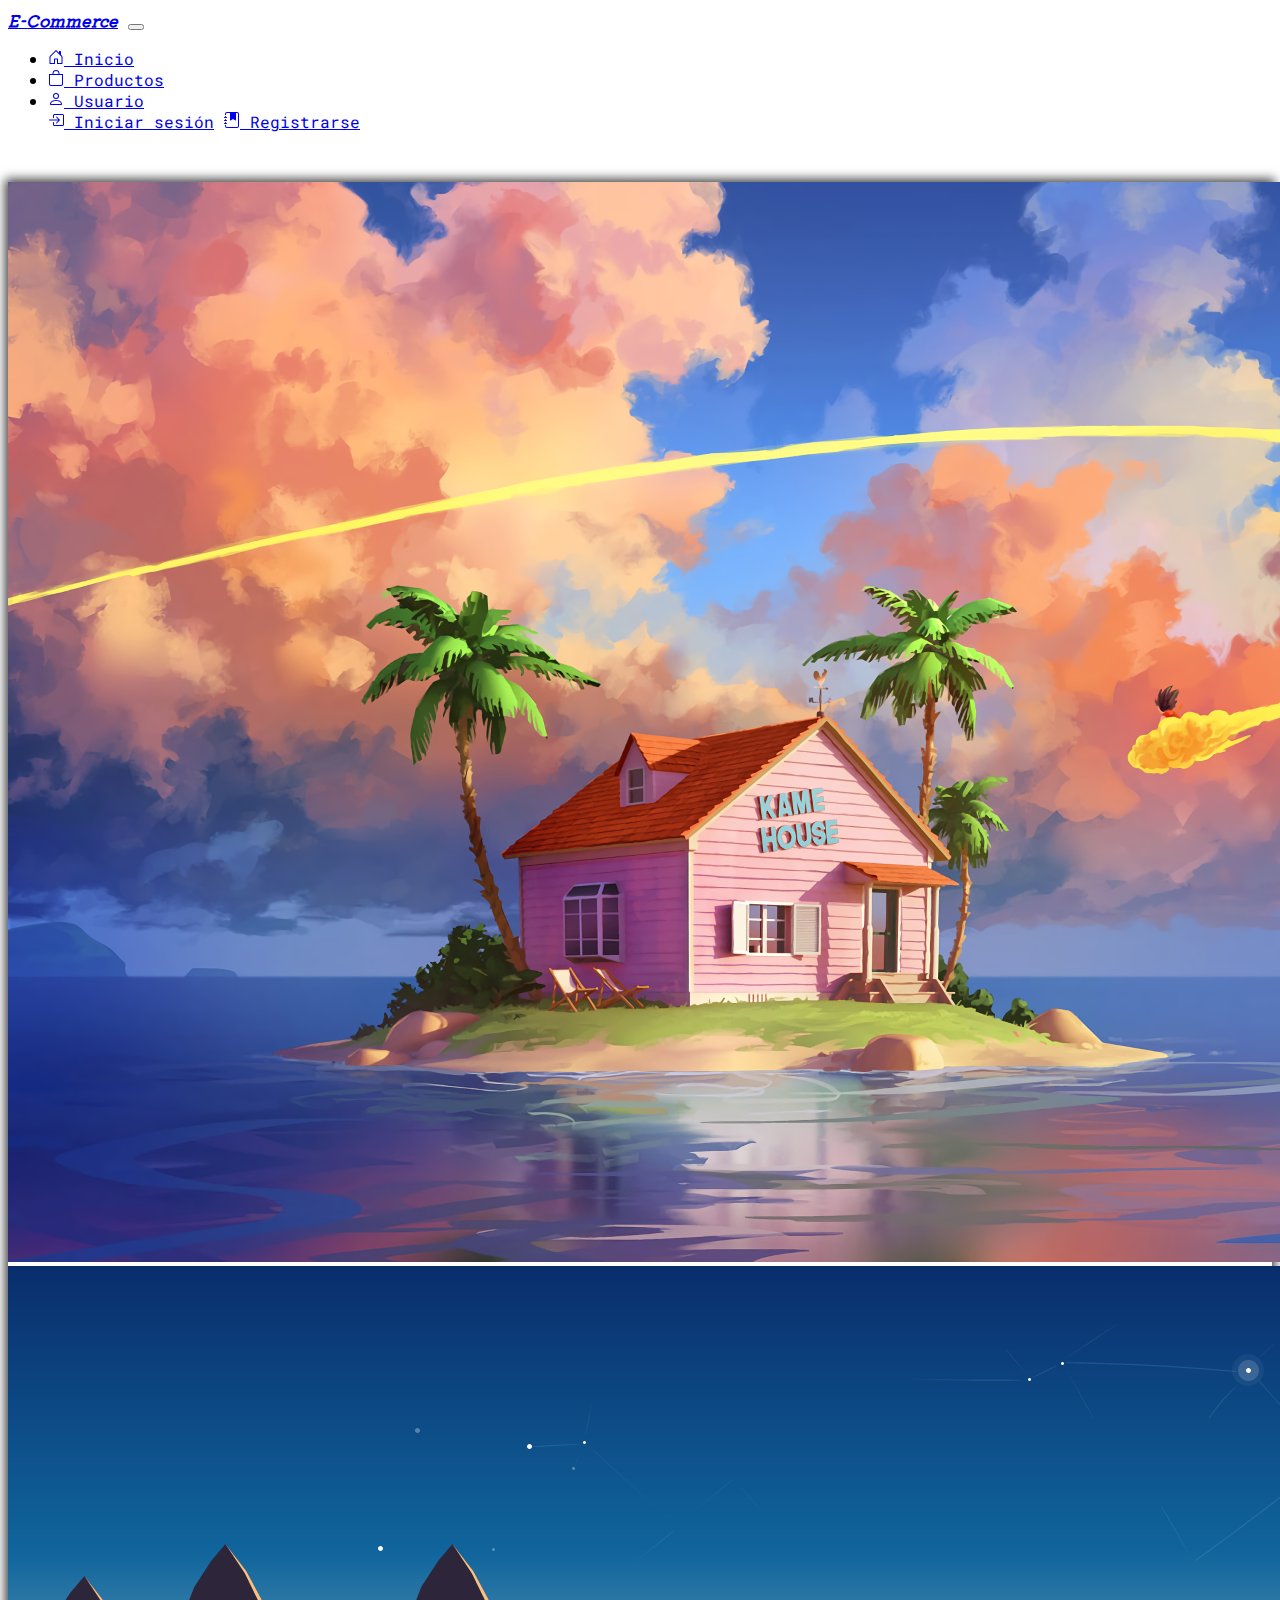
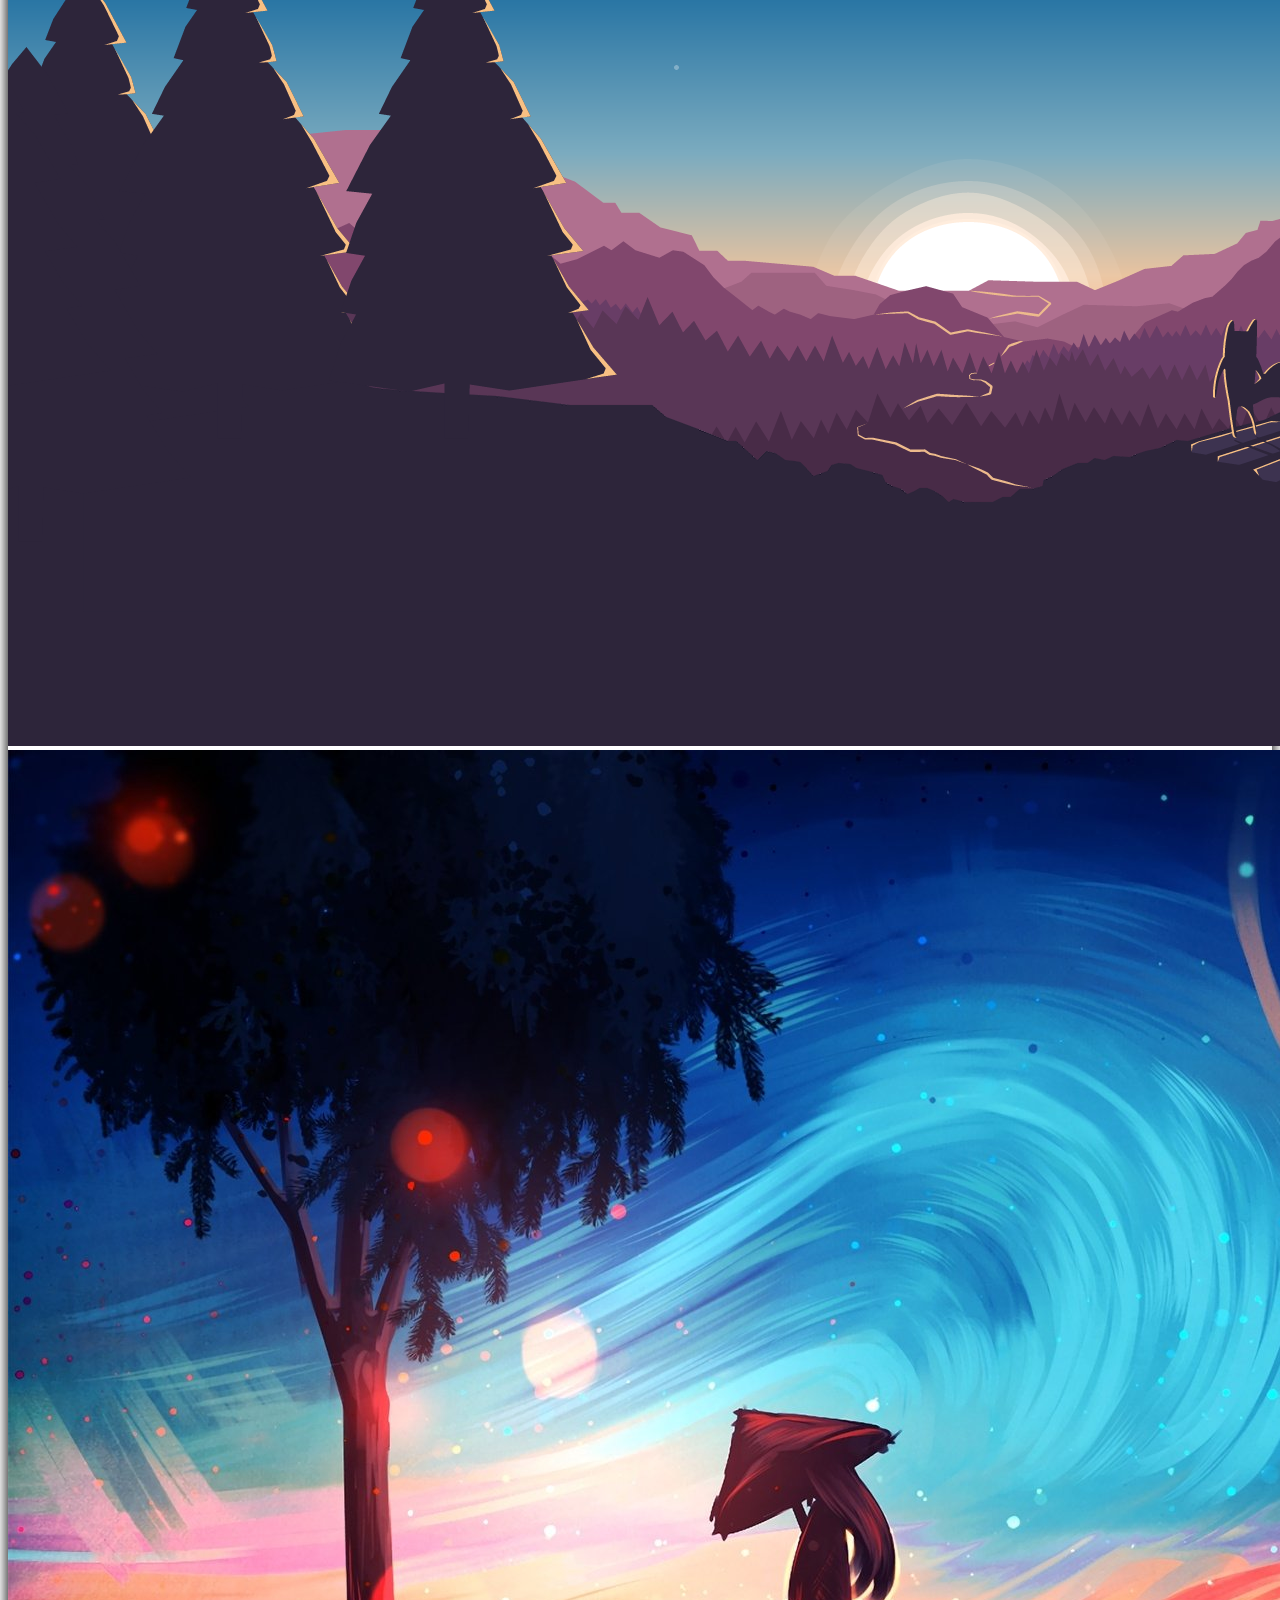
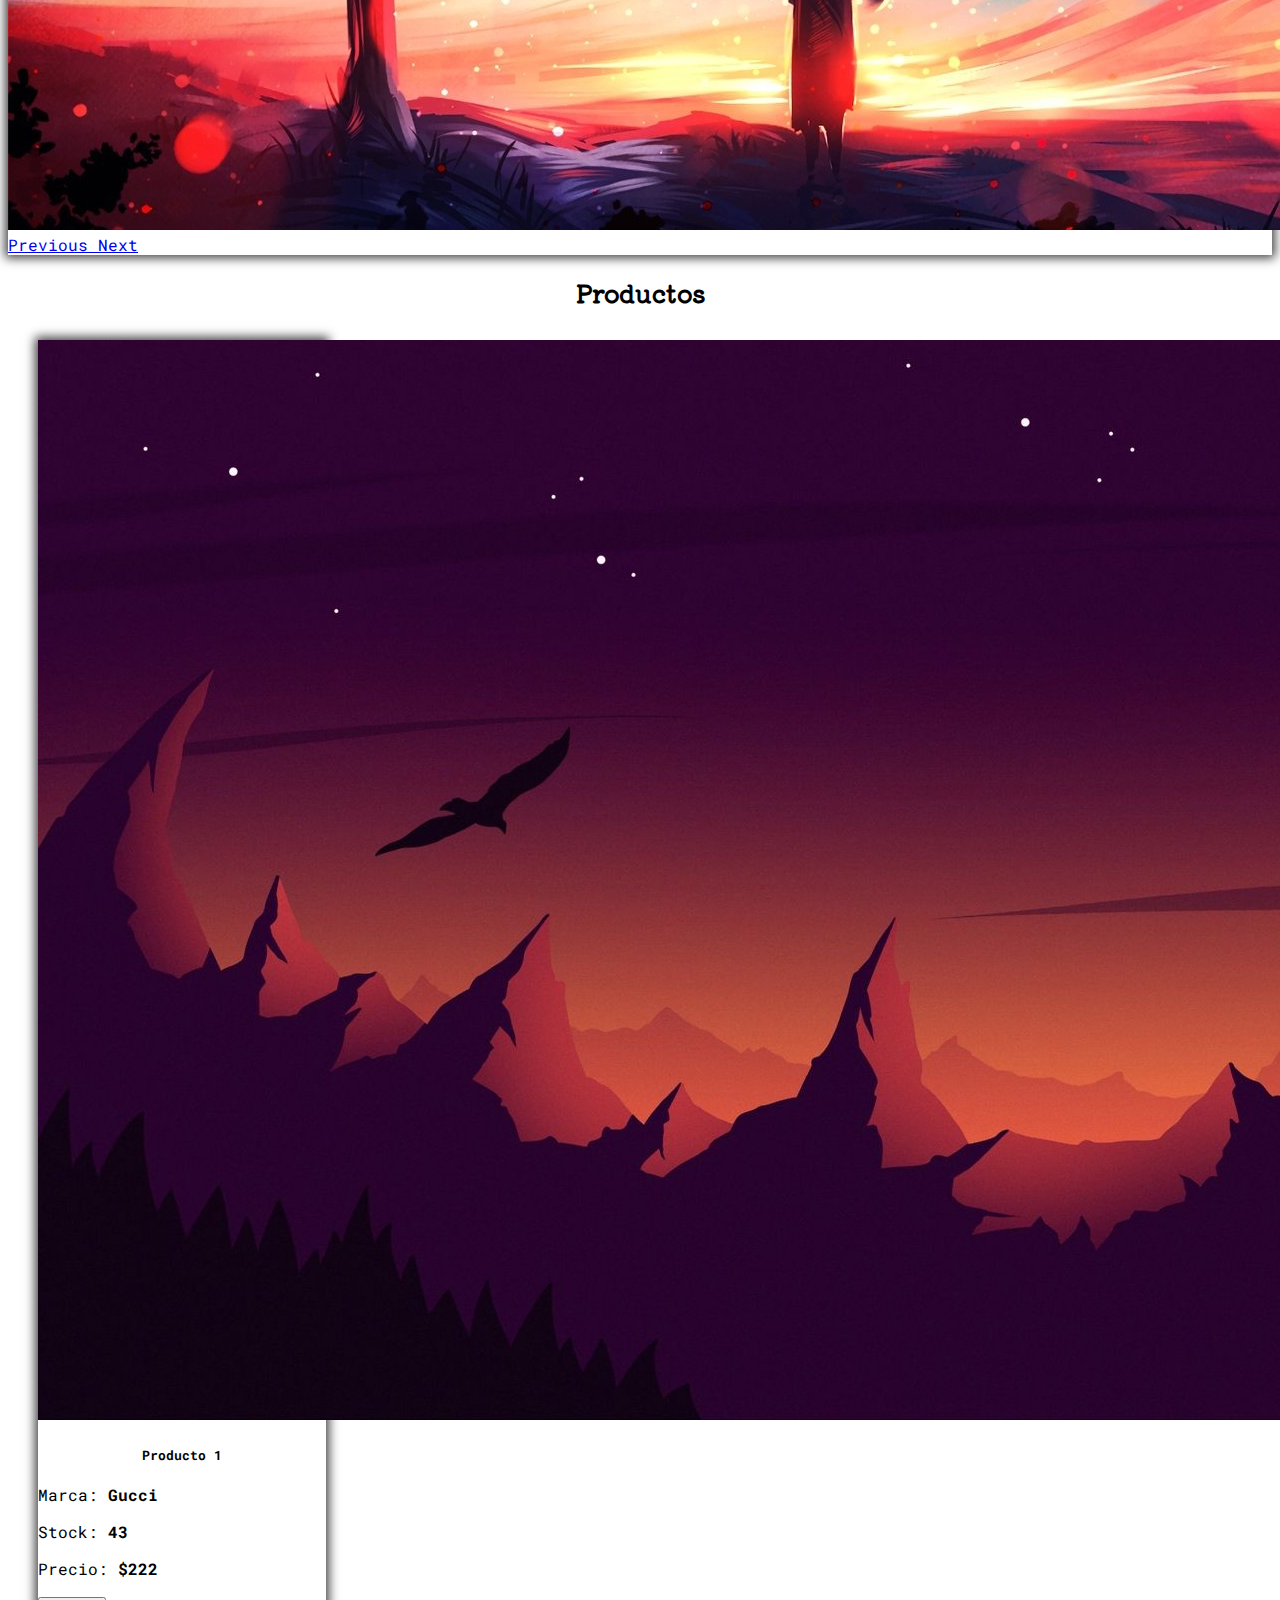
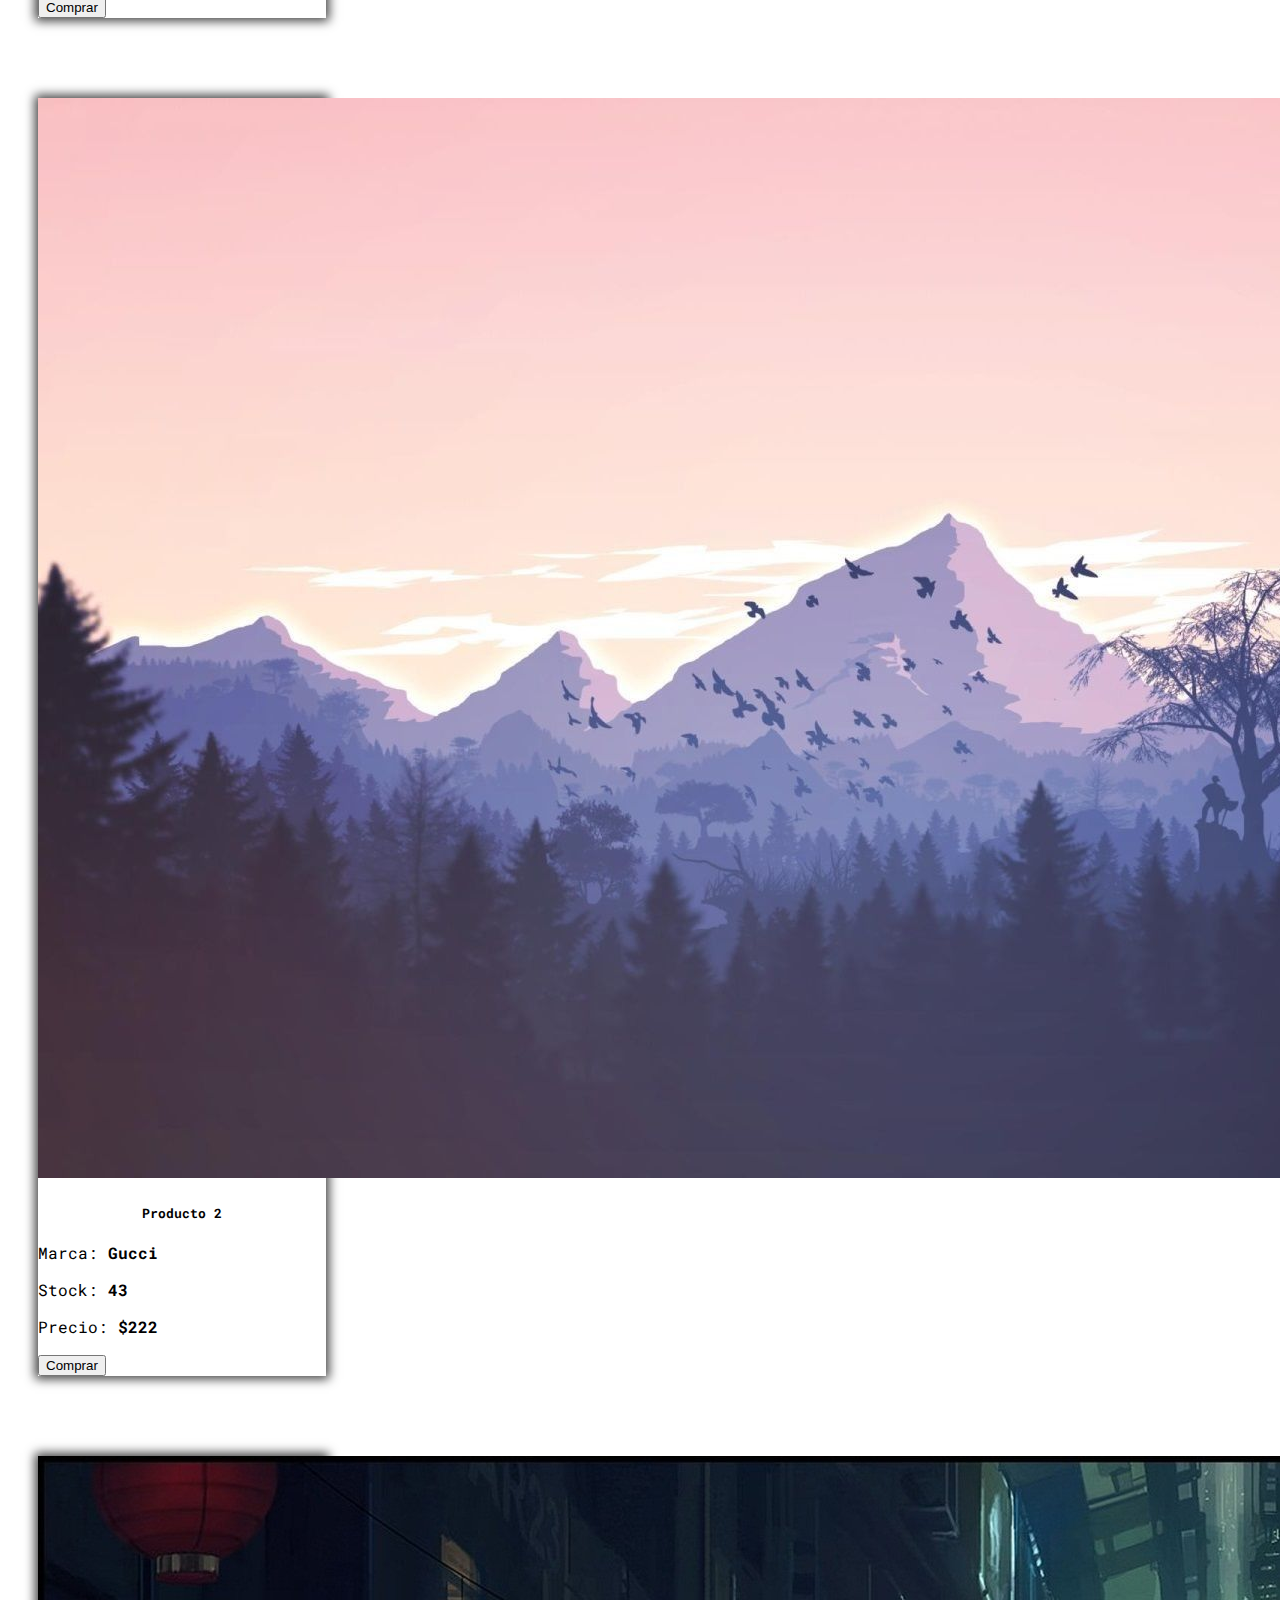
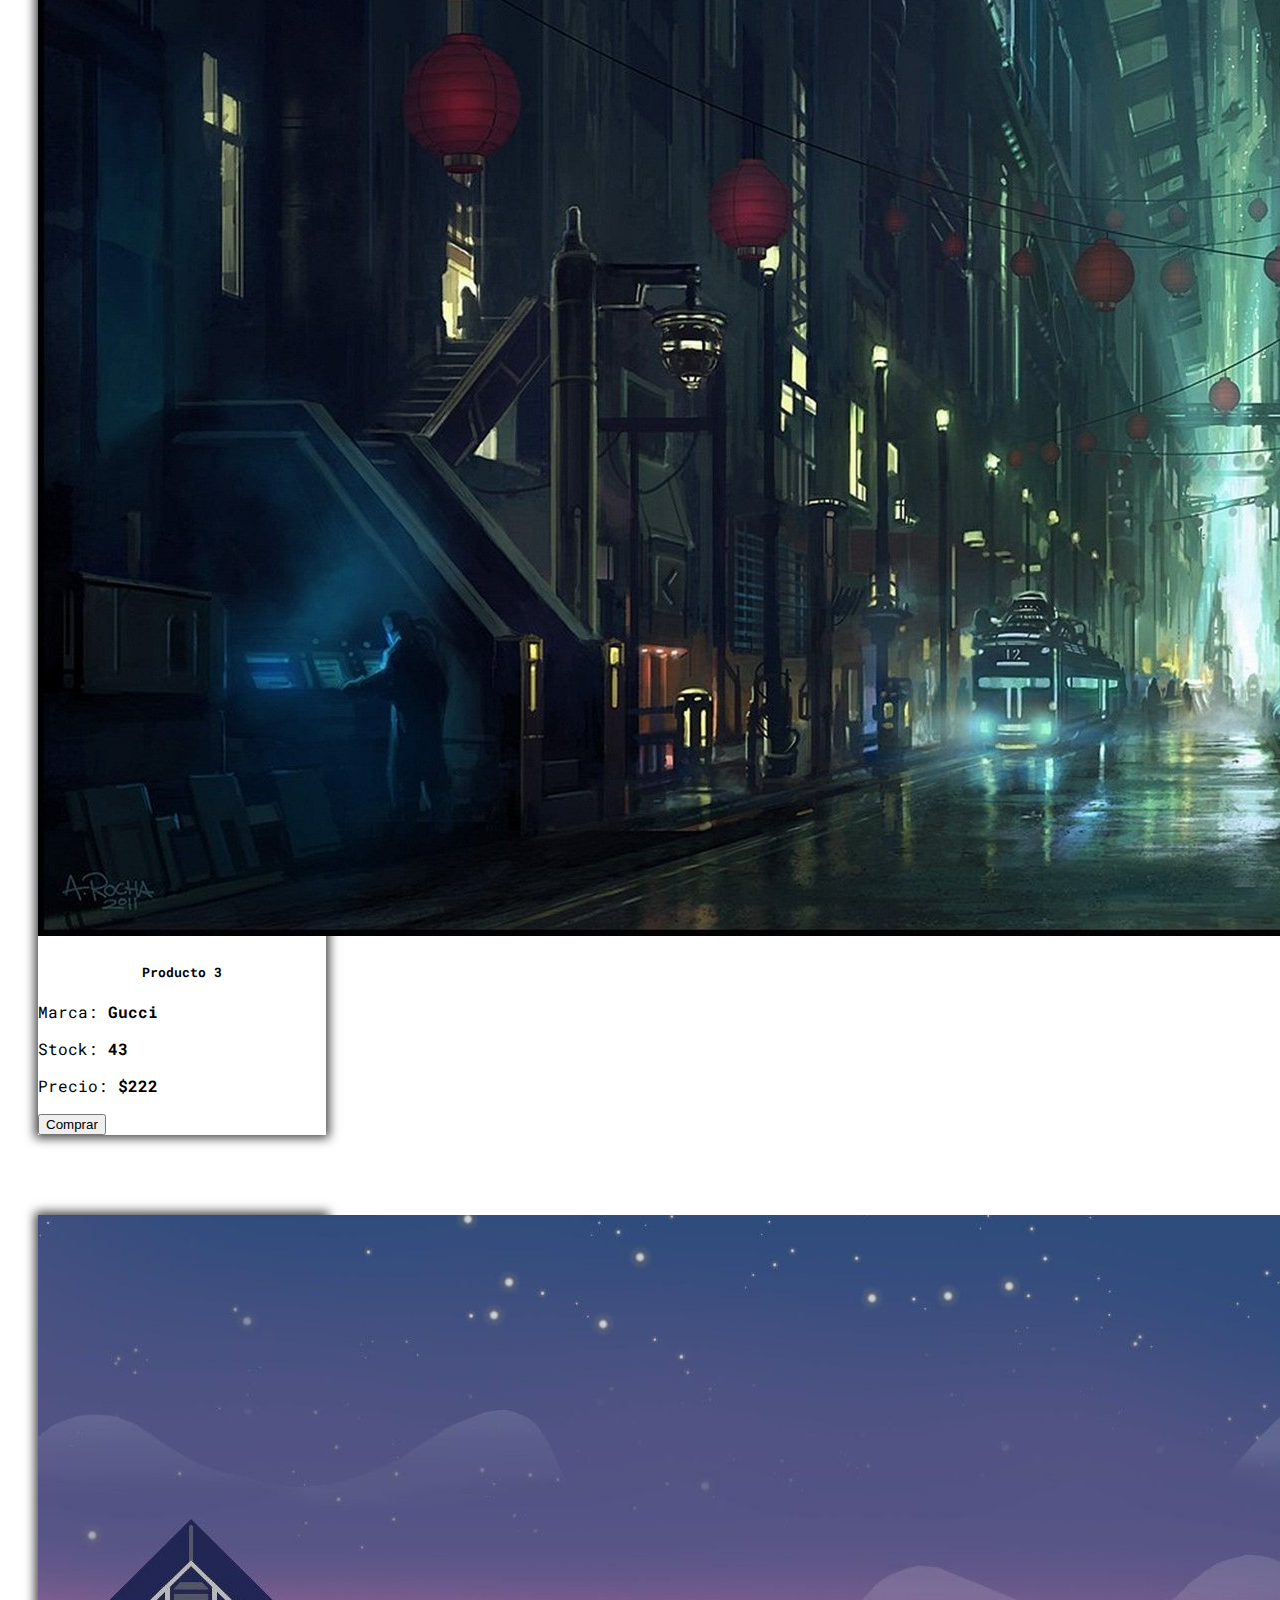
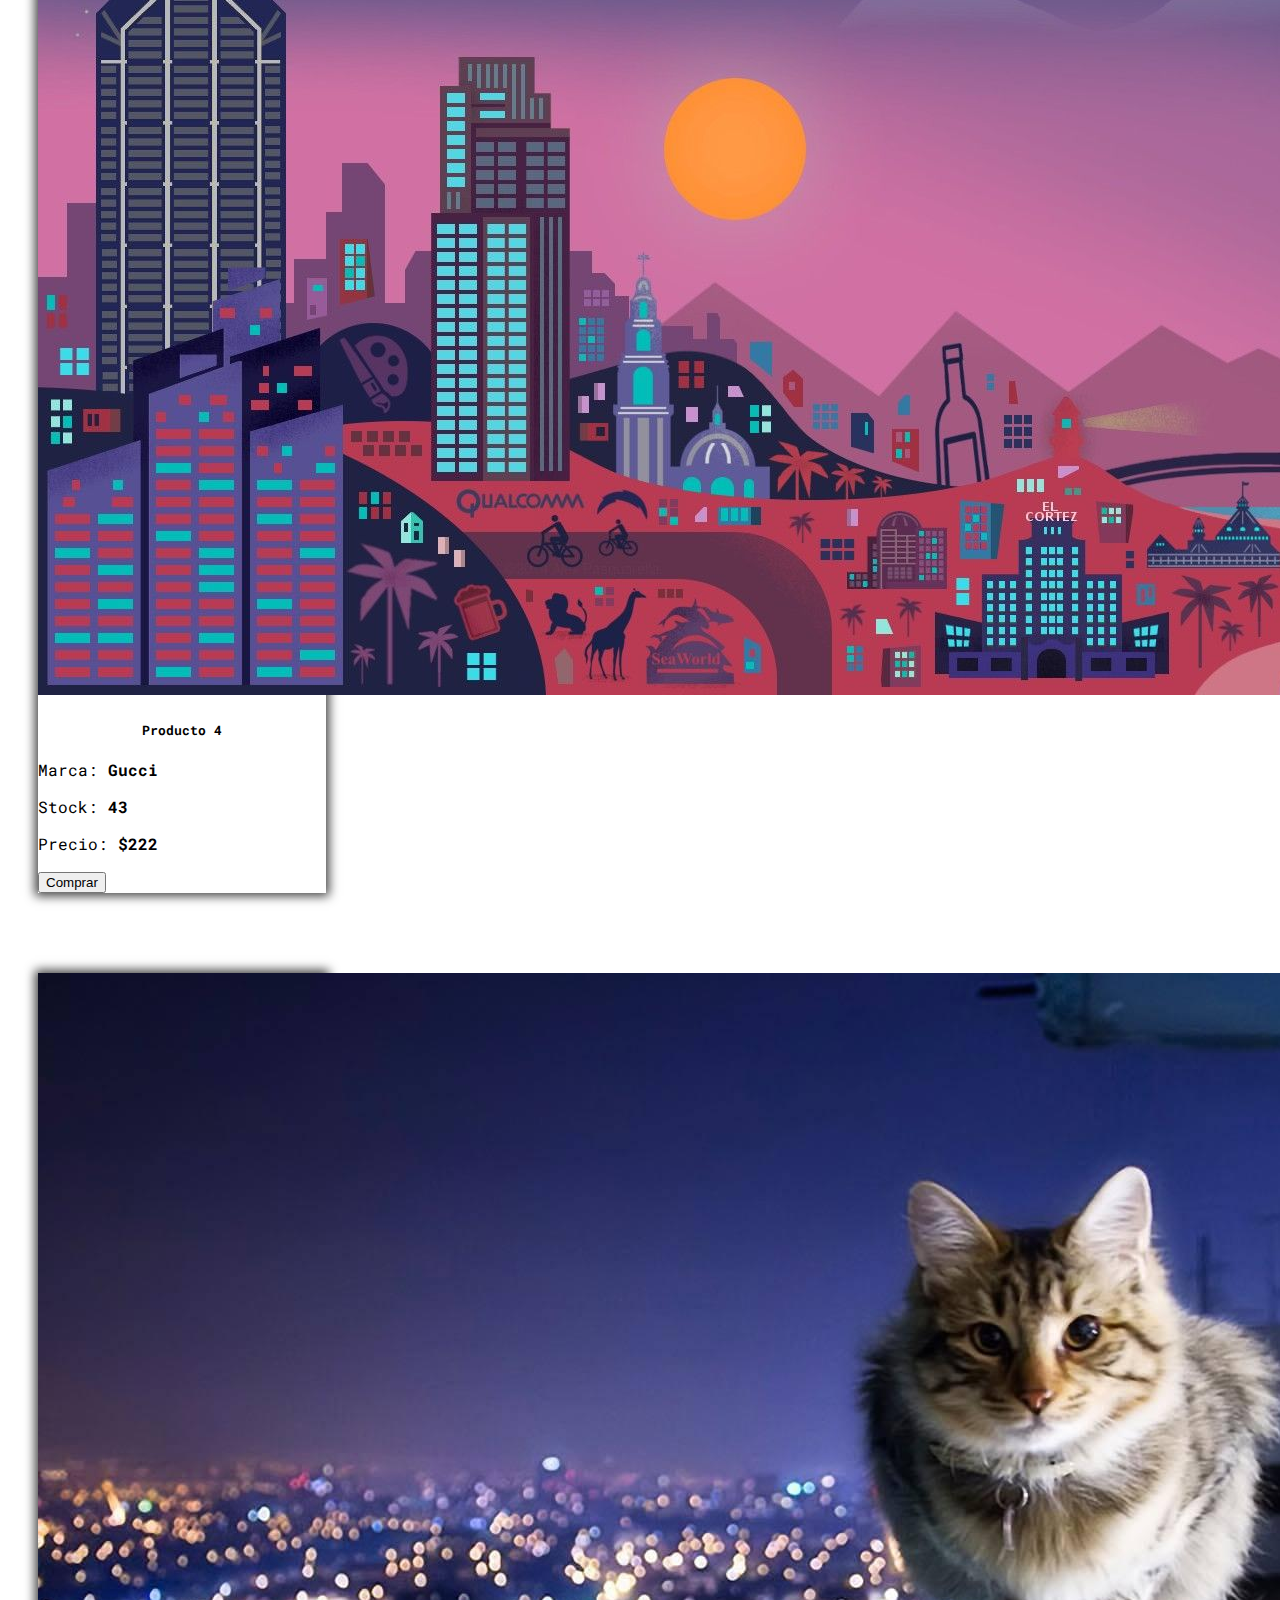
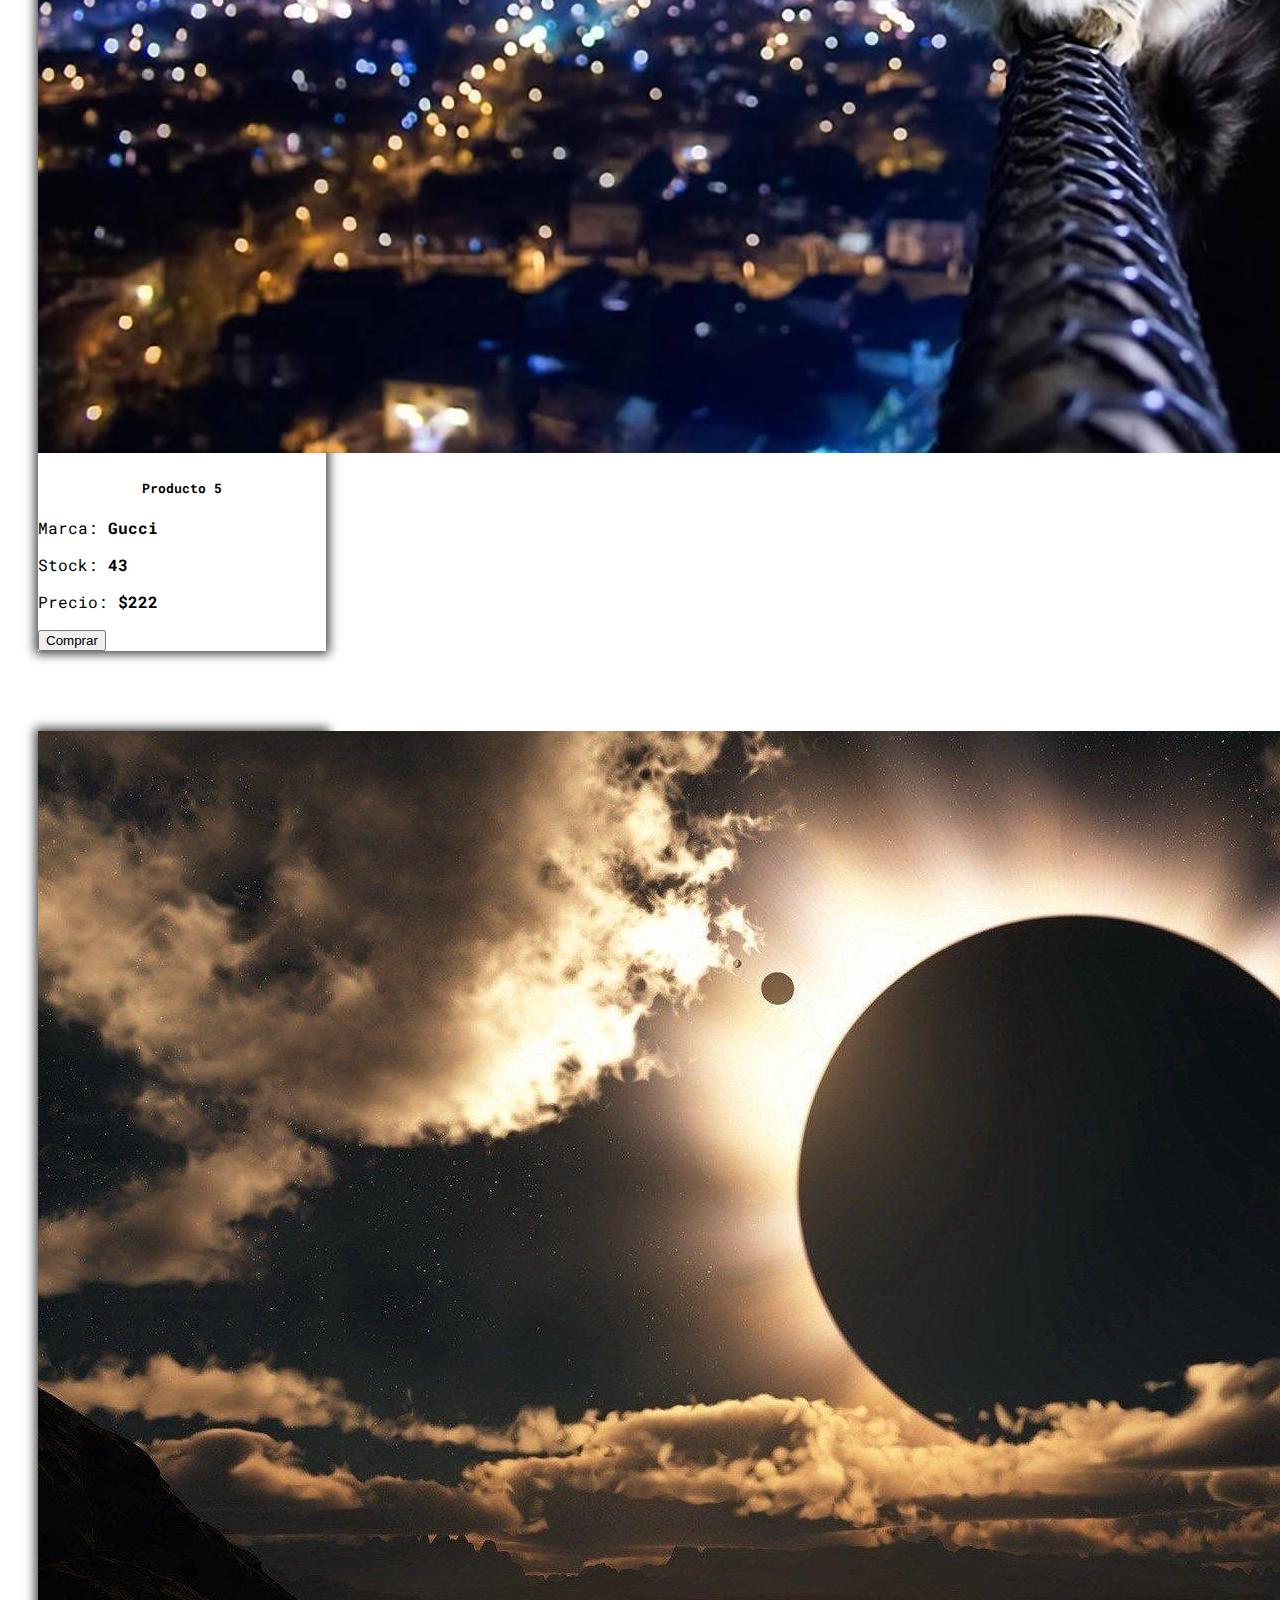
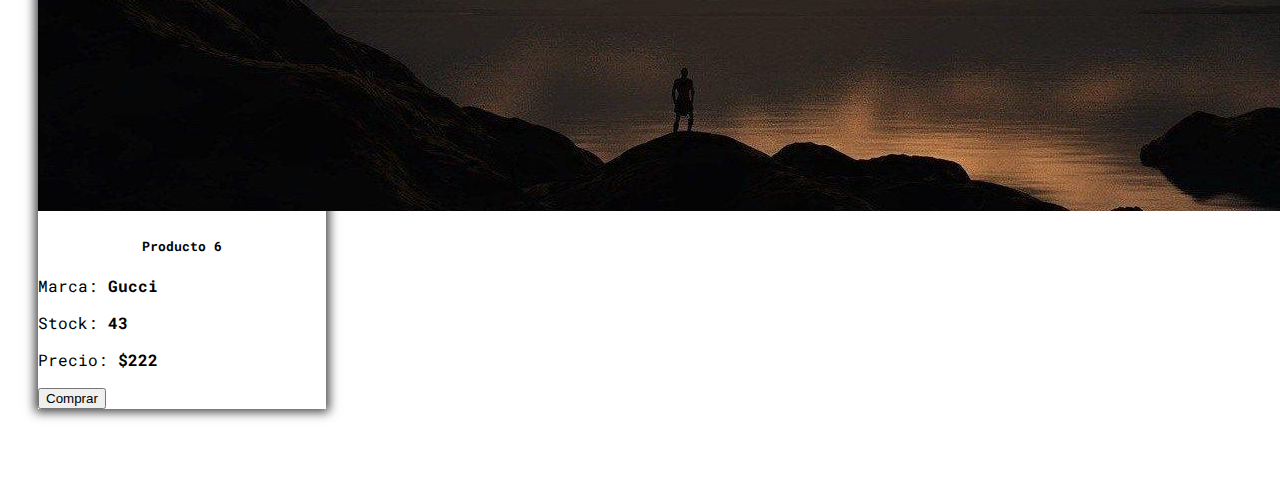
<file: index.html>
<!DOCTYPE html>
<html lang="es">
<head>
    <meta charset="UTF-8">
    <meta http-equiv="X-UA-Compatible" content="IE=edge">
    <meta name="viewport" content="width=device-width, initial-scale=1.0">



    <!-- bootstrap -->
    <link rel="stylesheet" href="https://cdn.jsdelivr.net/npm/bootstrap@4.6.0/dist/css/bootstrap.min.css" integrity="sha384-B0vP5xmATw1+K9KRQjQERJvTumQW0nPEzvF6L/Z6nronJ3oUOFUFpCjEUQouq2+l" crossorigin="anonymous">

    <!-- Fuentes -->
    <link rel="preconnect" href="https://fonts.gstatic.com">
    <link href="https://fonts.googleapis.com/css2?family=Roboto+Mono:ital,wght@0,400;0,700;1,400;1,700&     display=swap" rel="stylesheet"> 
    <link rel="preconnect" href="https://fonts.gstatic.com">
    <link href="https://fonts.googleapis.com/css2?family=Kiwi+Maru:wght@500&display=swap" rel="stylesheet"> 

    <!-- css -->
    <link type="text/css" rel="stylesheet" href="css/styles.css">

    <!-- titulo -->
    <title>E-Commerce Pagina Pricipal</title>
</head>
<body>
    <!-- NAVBAR -->
    <nav class="navbar navbar-expand-lg navbar-dark bg-dark sticky-top">
        <a class="navbar-brand" href="#">E-Commerce</a>
        <button class="navbar-toggler" type="button" data-toggle="collapse" data-target="#navbarNavDropdown" aria-controls="navbarNavDropdown" aria-expanded="false" aria-label="Toggle navigation">
        <span class="navbar-toggler-icon"></span>
        </button>
        <div class="collapse navbar-collapse" id="navbarNavDropdown">
            <ul class="navbar-nav">
                <li class="nav-item active">
                    <a class="nav-link" href="index.html"><svg xmlns="http://www.w3.org/2000/svg" width="16" height="16" fill="currentColor" class="bi bi-house-door" viewBox="0 0 16 16">
                    <path d="M8.354 1.146a.5.5 0 0 0-.708 0l-6 6A.5.5 0 0 0 1.5 7.5v7a.5.5 0 0 0 .5.5h4.5a.5.5 0 0 0 .5-.5v-4h2v4a.5.5 0 0 0 .5.5H14a.5.5 0 0 0 .5-.5v-7a.5.5 0 0 0-.146-.354L13 5.793V2.5a.5.5 0 0 0-.5-.5h-1a.5.5 0 0 0-.5.5v1.293L8.354 1.146zM2.5 14V7.707l5.5-5.5 5.5 5.5V14H10v-4a.5.5 0 0 0-.5-.5h-3a.5.5 0 0 0-.5.5v4H2.5z"/>
                    </svg> Inicio</a>
                </li>
                <li class="nav-item">
                    <a class="nav-link" href="#h2-galeria"><svg xmlns="http://www.w3.org/2000/svg" width="16" height="16" fill="currentColor" class="bi bi-bag" viewBox="0 0 16 16">
                    <path d="M8 1a2.5 2.5 0 0 1 2.5 2.5V4h-5v-.5A2.5 2.5 0 0 1 8 1zm3.5 3v-.5a3.5 3.5 0 1 0-7 0V4H1v10a2 2 0 0 0 2 2h10a2 2 0 0 0 2-2V4h-3.5zM2 5h12v9a1 1 0 0 1-1 1H3a1 1 0 0 1-1-1V5z"/>
                    </svg> Productos</a>
                </li>
                <li class="nav-item dropdown">
                    <a class="nav-link dropdown-toggle" href="#" id="navbarDropdownMenuLink" role="button" data-toggle="dropdown" aria-haspopup="true" aria-expanded="false">
                    <svg xmlns="http://www.w3.org/2000/svg" width="16" height="16" fill="currentColor" class="bi bi-person" viewBox="0 0 16 16">
                    <path d="M8 8a3 3 0 1 0 0-6 3 3 0 0 0 0 6zm2-3a2 2 0 1 1-4 0 2 2 0 0 1 4 0zm4 8c0 1-1 1-1 1H3s-1 0-1-1 1-4 6-4 6 3 6 4zm-1-.004c-.001-.246-.154-.986-.832-1.664C11.516 10.68 10.289 10 8 10c-2.29 0-3.516.68-4.168 1.332-.678.678-.83 1.418-.832 1.664h10z"/>
                    </svg> Usuario
                    </a>
                <div class="dropdown-menu" aria-labelledby="navbarDropdownMenuLink">
                    <a class="dropdown-item" href="inicio-sesion.html"><svg xmlns="http://www.w3.org/2000/svg" width="16" height="16" fill="currentColor" class="bi bi-box-arrow-in-right" viewBox="0 0 16 16">
                    <path fill-rule="evenodd" d="M6 3.5a.5.5 0 0 1 .5-.5h8a.5.5 0 0 1 .5.5v9a.5.5 0 0 1-.5.5h-8a.5.5 0 0 1-.5-.5v-2a.5.5 0 0 0-1 0v2A1.5 1.5 0 0 0 6.5 14h8a1.5 1.5 0 0 0 1.5-1.5v-9A1.5 1.5 0 0 0 14.5 2h-8A1.5 1.5 0 0 0 5 3.5v2a.5.5 0 0 0 1 0v-2z"/>
                    <path fill-rule="evenodd" d="M11.854 8.354a.5.5 0 0 0 0-.708l-3-3a.5.5 0 1 0-.708.708L10.293 7.5H1.5a.5.5 0 0 0 0 1h8.793l-2.147 2.146a.5.5 0 0 0 .708.708l3-3z"/>
                    </svg> Iniciar sesión</a>
                    <a class="dropdown-item" href="registro.html"><svg xmlns="http://www.w3.org/2000/svg" width="16" height="16" fill="currentColor" class="bi bi-journal-bookmark-fill" viewBox="0 0 16 16">
                    <path fill-rule="evenodd" d="M6 1h6v7a.5.5 0 0 1-.757.429L9 7.083 6.757 8.43A.5.5 0 0 1 6 8V1z"/>
                    <path d="M3 0h10a2 2 0 0 1 2 2v12a2 2 0 0 1-2 2H3a2 2 0 0 1-2-2v-1h1v1a1 1 0 0 0 1 1h10a1 1 0 0 0 1-1V2a1 1 0 0 0-1-1H3a1 1 0 0 0-1 1v1H1V2a2 2 0 0 1 2-2z"/>
                    <path d="M1 5v-.5a.5.5 0 0 1 1 0V5h.5a.5.5 0 0 1 0 1h-2a.5.5 0 0 1 0-1H1zm0 3v-.5a.5.5 0 0 1 1 0V8h.5a.5.5 0 0 1 0 1h-2a.5.5 0 0 1 0-1H1zm0 3v-.5a.5.5 0 0 1 1 0v.5h.5a.5.5 0 0 1 0 1h-2a.5.5 0 0 1 0-1H1z"/>
                    </svg> Registrarse</a>
                </div>
                </li>
            </ul>
        </div>
    </nav>
    <!-- NAVBAR -->
    <!-- slider -->   
    <div class="container">
        <div class="row">
            <div class="col-lg-12 ">
                <div id="carouselExampleFade" class="carousel slide carousel-fade slider-index" data-ride="carousel">
                    <div class="carousel-inner">
                        <div class="carousel-item active data-interval="10000"">
                            <img src="img/slider-2.png" class="d-block w-100" alt="...">
                        </div>
                        <div class="carousel-item">
                            <img src="img/slider-1.png" class="d-block w-100" alt="...">
                        </div>
                        <div class="carousel-item">
                            <img src="img/slider-3.jpg" class="d-block w-100" alt="...">
                        </div>
                    </div>
                        <a class="carousel-control-prev" href="#carouselExampleFade" role="button" data-slide="prev">
                        <span class="carousel-control-prev-icon" aria-hidden="true"></span>
                        <span class="sr-only">Previous</span>
                        </a>
                        <a class="carousel-control-next" href="#carouselExampleFade" role="button" data-slide="next">
                        <span class="carousel-control-next-icon" aria-hidden="true"></span>
                        <span class="sr-only">Next</span>
                        </a>
                </div>
            </div>
        </div>
    </div>     


    <!-- slider -->

    <!-- imagenes -->
    <h2 class="galeria-titulo" id="h2-galeria">Productos</h2>
    <div class="container ">
        <div class="row container-galeria">
            <div class="col-xl-4 col-md-6 (col-sm-12) ">
                <div class="card" style="width: 18rem;">
                    <img src="img/producto-1.jpg" class="card-img-top" alt="...">
                    <div class="card-body">
                        <h5 class="card-title">Producto 1</h5>
                        <p class="card-text">Marca: <span>Gucci</span></p>
                        <p class="card-text">Stock: <span>43</span></p>
                        <p class="card-text">Precio: <span>$222</span></p>
                        <!-- <a href="#" class="btn btn btn-outline-dark">Comprar</a> -->
                        <button type="button" class="btn btn-dark btn-lg btn-block">Comprar</button>
                    </div>
                </div>
            </div>
            <div class="col-xl-4 col-md-6 col-sm-12">
                <div class="card" style="width: 18rem;">
                    <img src="img/producto-2.jpg" class="card-img-top" alt="...">
                    <div class="card-body">
                        <h5 class="card-title">Producto 2</h5>
                        <p class="card-text">Marca: <span>Gucci</span></p>
                        <p class="card-text">Stock: <span>43</span></p>
                        <p class="card-text">Precio: <span>$222</span></p>
                        <!-- <a href="#" class="btn btn btn-outline-dark">Comprar</a> -->
                        <button type="button" class="btn btn-dark btn-lg btn-block">Comprar</button>
                    </div>
                </div>
            </div>
            <div class="col-xl-4 col-md-6 col-sm-12">
                <div class="card" style="width: 18rem;">
                    <img src="img/producto-3.jpg" class="card-img-top" alt="...">
                    <div class="card-body">
                        <h5 class="card-title">Producto 3</h5>
                        <p class="card-text">Marca: <span>Gucci</span></p>
                        <p class="card-text">Stock: <span>43</span></p>
                        <p class="card-text">Precio: <span>$222</span></p>
                        <!-- <a href="#" class="btn btn btn-outline-dark">Comprar</a> -->
                        <button type="button" class="btn btn-dark btn-lg btn-block">Comprar</button>
                    </div>
                </div>
            </div>
            <div class="col-xl-4 col-md-6 col-sm-12">
                <div class="card" style="width: 18rem;">
                    <img src="img/producto-4.jpg" class="card-img-top" alt="...">
                    <div class="card-body">
                        <h5 class="card-title">Producto 4</h5>
                        <p class="card-text">Marca: <span>Gucci</span></p>
                        <p class="card-text">Stock: <span>43</span></p>
                        <p class="card-text">Precio: <span>$222</span></p>
                        <!-- <a href="#" class="btn btn btn-outline-dark">Comprar</a> -->
                        <button type="button" class="btn btn-dark btn-lg btn-block">Comprar</button>
                    </div>
                </div>
            </div>
            <div class="col-xl-4 col-md-6 col-sm-12">
                <div class="card" style="width: 18rem;">
                    <img src="img/producto-5.jpg" class="card-img-top" alt="...">
                    <div class="card-body">
                        <h5 class="card-title">Producto 5</h5>
                        <p class="card-text">Marca: <span>Gucci</span></p>
                        <p class="card-text">Stock: <span>43</span></p>
                        <p class="card-text">Precio: <span>$222</span></p>
                        <!-- <a href="#" class="btn btn btn-outline-dark">Comprar</a> -->
                        <button type="button" class="btn btn-dark btn-lg btn-block">Comprar</button>
                    </div>
                </div>
            </div>
            <div class="col-xl-4 col-md-6 col-sm-12">
                <div class="card" style="width: 18rem;">
                    <img src="img/producto-6.jpg" class="card-img-top" alt="...">
                    <div class="card-body">
                        <h5 class="card-title">Producto 6</h5>
                        <p class="card-text">Marca: <span>Gucci</span></p>
                        <p class="card-text">Stock: <span>43</span></p>
                        <p class="card-text">Precio: <span>$222</span></p>
                        <!-- <a href="#" class="btn btn btn-outline-dark">Comprar</a> -->
                        <button type="button" class="btn btn-dark btn-lg btn-block">Comprar</button>
                    </div>
                </div>
            </div>

    </div>

    <!-- imagenes -->


    <!-- script -->
    <script src="https://code.jquery.com/jquery-3.5.1.slim.min.js" integrity="sha384-DfXdz2htPH0lsSSs5nCTpuj/zy4C+OGpamoFVy38MVBnE+IbbVYUew+OrCXaRkfj" crossorigin="anonymous"></script>
    <script src="https://cdn.jsdelivr.net/npm/popper.js@1.16.1/dist/umd/popper.min.js" integrity="sha384-9/reFTGAW83EW2RDu2S0VKaIzap3H66lZH81PoYlFhbGU+6BZp6G7niu735Sk7lN" crossorigin="anonymous"></script>
    <script src="https://cdn.jsdelivr.net/npm/bootstrap@4.6.0/dist/js/bootstrap.min.js" integrity="sha384-+YQ4JLhjyBLPDQt//I+STsc9iw4uQqACwlvpslubQzn4u2UU2UFM80nGisd026JF" crossorigin="anonymous"></script>

</body>
</html>
</file>
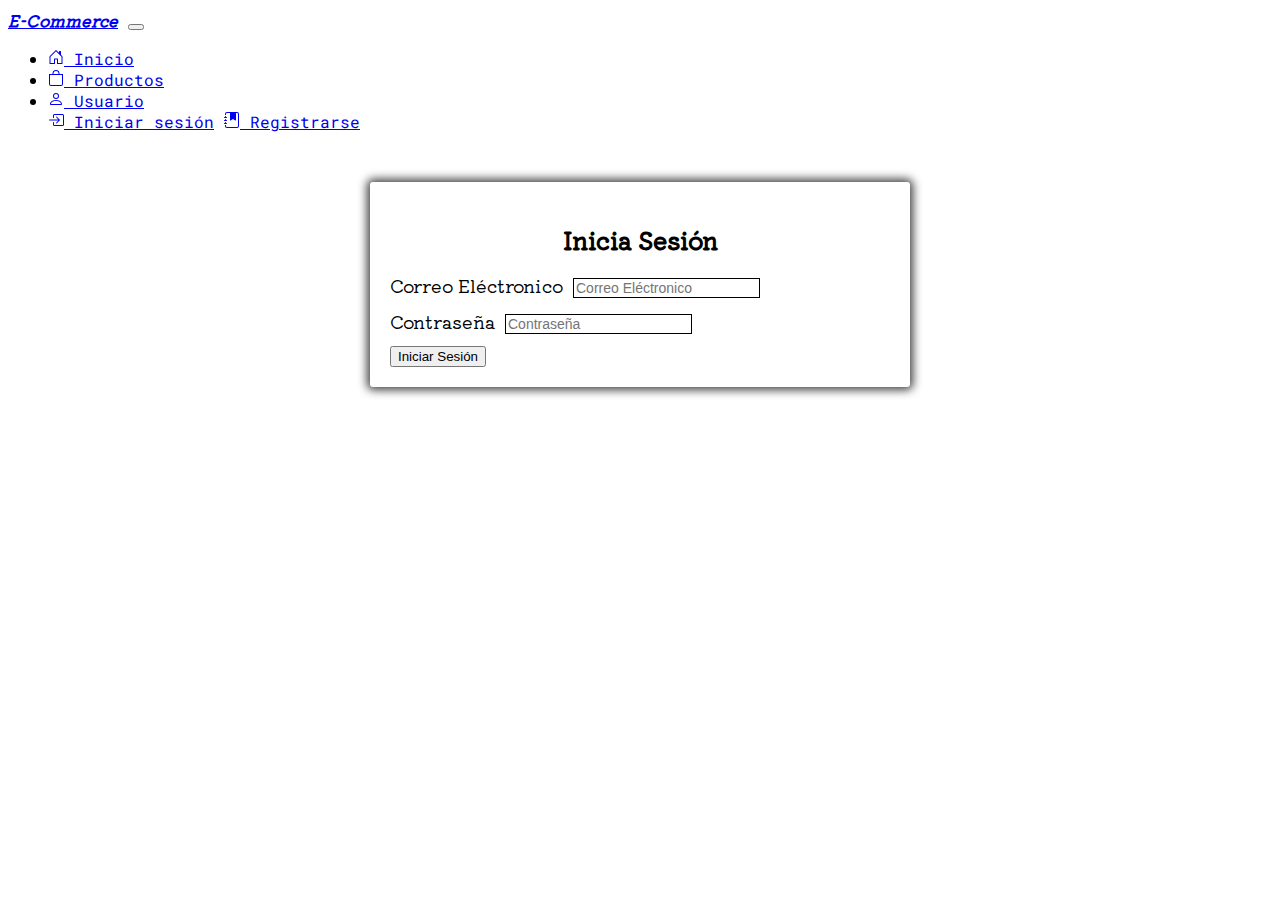
<file: inicio-sesion.html>
<!DOCTYPE html>
<html lang="es">
<head>
    <meta charset="UTF-8">
    <meta http-equiv="X-UA-Compatible" content="IE=edge">
    <meta name="viewport" content="width=device-width, initial-scale=1.0">



    <!-- bootstrap -->
    <link rel="stylesheet" href="https://cdn.jsdelivr.net/npm/bootstrap@4.6.0/dist/css/bootstrap.min.css" integrity="sha384-B0vP5xmATw1+K9KRQjQERJvTumQW0nPEzvF6L/Z6nronJ3oUOFUFpCjEUQouq2+l" crossorigin="anonymous">

    <!-- Fuentes -->
    <link rel="preconnect" href="https://fonts.gstatic.com">
    <link href="https://fonts.googleapis.com/css2?family=Roboto+Mono:ital,wght@0,400;0,700;1,400;1,700&     display=swap" rel="stylesheet"> 
    <link rel="preconnect" href="https://fonts.gstatic.com">
    <link href="https://fonts.googleapis.com/css2?family=Kiwi+Maru:wght@500&display=swap" rel="stylesheet"> 

    <!-- css -->
    <link type="text/css" rel="stylesheet" href="css/styles.css">

    <!-- titulo -->
    <title>E-Commerce Registro</title>
</head>
<body class="body-inicio-sesion">
    <nav class="navbar navbar-expand-lg navbar-dark bg-dark">
        <a class="navbar-brand" href="index.html">E-Commerce</a>
        <button class="navbar-toggler" type="button" data-toggle="collapse" data-target="#navbarNavDropdown" aria-controls="navbarNavDropdown" aria-expanded="false" aria-label="Toggle navigation">
        <span class="navbar-toggler-icon"></span>
        </button>
        <div class="collapse navbar-collapse" id="navbarNavDropdown">
            <ul class="navbar-nav">
                <li class="nav-item">
                    <a class="nav-link" href="index.html"><svg xmlns="http://www.w3.org/2000/svg" width="16" height="16" fill="currentColor" class="bi bi-house-door" viewBox="0 0 16 16">
                    <path d="M8.354 1.146a.5.5 0 0 0-.708 0l-6 6A.5.5 0 0 0 1.5 7.5v7a.5.5 0 0 0 .5.5h4.5a.5.5 0 0 0 .5-.5v-4h2v4a.5.5 0 0 0 .5.5H14a.5.5 0 0 0 .5-.5v-7a.5.5 0 0 0-.146-.354L13 5.793V2.5a.5.5 0 0 0-.5-.5h-1a.5.5 0 0 0-.5.5v1.293L8.354 1.146zM2.5 14V7.707l5.5-5.5 5.5 5.5V14H10v-4a.5.5 0 0 0-.5-.5h-3a.5.5 0 0 0-.5.5v4H2.5z"/>
                    </svg> Inicio</a>
                </li>
                <li class="nav-item">
                    <a class="nav-link" href="#"><svg xmlns="http://www.w3.org/2000/svg" width="16" height="16" fill="currentColor" class="bi bi-bag" viewBox="0 0 16 16">
                    <path d="M8 1a2.5 2.5 0 0 1 2.5 2.5V4h-5v-.5A2.5 2.5 0 0 1 8 1zm3.5 3v-.5a3.5 3.5 0 1 0-7 0V4H1v10a2 2 0 0 0 2 2h10a2 2 0 0 0 2-2V4h-3.5zM2 5h12v9a1 1 0 0 1-1 1H3a1 1 0 0 1-1-1V5z"/>
                    </svg> Productos</a>
                </li>
                <li class="nav-item dropdown">
                    <a class="nav-link dropdown-toggle active" href="#" id="navbarDropdownMenuLink" role="button" data-toggle="dropdown" aria-haspopup="true" aria-expanded="false">
                    <svg xmlns="http://www.w3.org/2000/svg" width="16" height="16" fill="currentColor" class="bi bi-person" viewBox="0 0 16 16">
                    <path d="M8 8a3 3 0 1 0 0-6 3 3 0 0 0 0 6zm2-3a2 2 0 1 1-4 0 2 2 0 0 1 4 0zm4 8c0 1-1 1-1 1H3s-1 0-1-1 1-4 6-4 6 3 6 4zm-1-.004c-.001-.246-.154-.986-.832-1.664C11.516 10.68 10.289 10 8 10c-2.29 0-3.516.68-4.168 1.332-.678.678-.83 1.418-.832 1.664h10z"/>
                    </svg> Usuario
                    </a>
                <div class="dropdown-menu" aria-labelledby="navbarDropdownMenuLink">
                    <a class="dropdown-item" href="#"><svg xmlns="http://www.w3.org/2000/svg" width="16" height="16" fill="currentColor" class="bi bi-box-arrow-in-right" viewBox="0 0 16 16">
                    <path fill-rule="evenodd" d="M6 3.5a.5.5 0 0 1 .5-.5h8a.5.5 0 0 1 .5.5v9a.5.5 0 0 1-.5.5h-8a.5.5 0 0 1-.5-.5v-2a.5.5 0 0 0-1 0v2A1.5 1.5 0 0 0 6.5 14h8a1.5 1.5 0 0 0 1.5-1.5v-9A1.5 1.5 0 0 0 14.5 2h-8A1.5 1.5 0 0 0 5 3.5v2a.5.5 0 0 0 1 0v-2z"/>
                    <path fill-rule="evenodd" d="M11.854 8.354a.5.5 0 0 0 0-.708l-3-3a.5.5 0 1 0-.708.708L10.293 7.5H1.5a.5.5 0 0 0 0 1h8.793l-2.147 2.146a.5.5 0 0 0 .708.708l3-3z"/>
                    </svg> Iniciar sesión</a>
                    <a class="dropdown-item" href="registro.html"><svg xmlns="http://www.w3.org/2000/svg" width="16" height="16" fill="currentColor" class="bi bi-journal-bookmark-fill" viewBox="0 0 16 16">
                    <path fill-rule="evenodd" d="M6 1h6v7a.5.5 0 0 1-.757.429L9 7.083 6.757 8.43A.5.5 0 0 1 6 8V1z"/>
                    <path d="M3 0h10a2 2 0 0 1 2 2v12a2 2 0 0 1-2 2H3a2 2 0 0 1-2-2v-1h1v1a1 1 0 0 0 1 1h10a1 1 0 0 0 1-1V2a1 1 0 0 0-1-1H3a1 1 0 0 0-1 1v1H1V2a2 2 0 0 1 2-2z"/>
                    <path d="M1 5v-.5a.5.5 0 0 1 1 0V5h.5a.5.5 0 0 1 0 1h-2a.5.5 0 0 1 0-1H1zm0 3v-.5a.5.5 0 0 1 1 0V8h.5a.5.5 0 0 1 0 1h-2a.5.5 0 0 1 0-1H1zm0 3v-.5a.5.5 0 0 1 1 0v.5h.5a.5.5 0 0 1 0 1h-2a.5.5 0 0 1 0-1H1z"/>
                    </svg> Registrarse</a>
                </div>
                </li>
            </ul>
        </div>
    </nav>
    <!-- INICIO SESION -->
    <div class="container form-inicio-sesion bg-ligh">
        <div class="row">
            <div class="col col-sm-12 ">
                <h2>Inicia Sesión</h2>
                <form>      
                    <div class="form-group">
                        <label for="exampleInputEmail1">Correo Eléctronico</label>
                        <input placeholder="Correo Eléctronico" type="email" class="form-control" id="exampleInputEmail1" aria-describedby="emailHelp">
                    </div>
                    <div class="form-group">
                        <label for="exampleInputPassword1">Contraseña</label>
                        <input placeholder="Contraseña" type="password" class="form-control" id="exampleInputPassword1">
                    </div>

                    <button type="button" class="btn btn-dark btn-lg btn-block">Iniciar Sesión</button>
                </form>
            </div>
        </div>
    </div>
    <!-- INICIO SESION -->
    <!-- script -->
    <script src="https://code.jquery.com/jquery-3.5.1.slim.min.js" integrity="sha384-DfXdz2htPH0lsSSs5nCTpuj/zy4C+OGpamoFVy38MVBnE+IbbVYUew+OrCXaRkfj" crossorigin="anonymous"></script>
    <script src="https://cdn.jsdelivr.net/npm/popper.js@1.16.1/dist/umd/popper.min.js" integrity="sha384-9/reFTGAW83EW2RDu2S0VKaIzap3H66lZH81PoYlFhbGU+6BZp6G7niu735Sk7lN" crossorigin="anonymous"></script>
    <script src="https://cdn.jsdelivr.net/npm/bootstrap@4.6.0/dist/js/bootstrap.min.js" integrity="sha384-+YQ4JLhjyBLPDQt//I+STsc9iw4uQqACwlvpslubQzn4u2UU2UFM80nGisd026JF" crossorigin="anonymous"></script>    
</body>
</html>
</file>
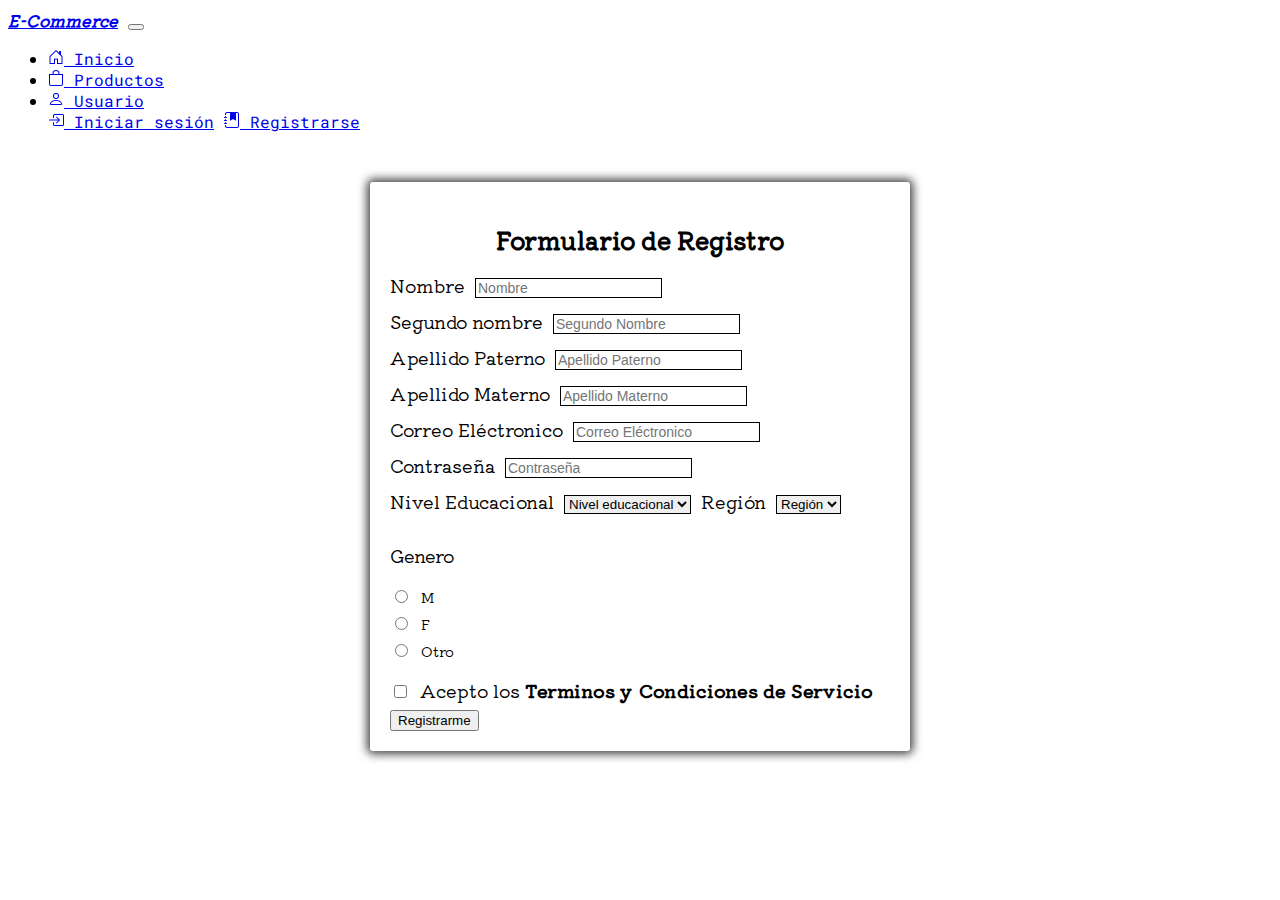
<file: registro.html>
<!DOCTYPE html>
<html lang="es">
<head>
    <meta charset="UTF-8">
    <meta http-equiv="X-UA-Compatible" content="IE=edge">
    <meta name="viewport" content="width=device-width, initial-scale=1.0">



    <!-- bootstrap -->
    <link rel="stylesheet" href="https://cdn.jsdelivr.net/npm/bootstrap@4.6.0/dist/css/bootstrap.min.css" integrity="sha384-B0vP5xmATw1+K9KRQjQERJvTumQW0nPEzvF6L/Z6nronJ3oUOFUFpCjEUQouq2+l" crossorigin="anonymous">

    <!-- Fuentes -->
    <link rel="preconnect" href="https://fonts.gstatic.com">
    <link href="https://fonts.googleapis.com/css2?family=Roboto+Mono:ital,wght@0,400;0,700;1,400;1,700&     display=swap" rel="stylesheet"> 
    <link rel="preconnect" href="https://fonts.gstatic.com">
    <link href="https://fonts.googleapis.com/css2?family=Kiwi+Maru:wght@500&display=swap" rel="stylesheet"> 

    <!-- css -->
    <link type="text/css" rel="stylesheet" href="css/styles.css">

    <!-- titulo -->
    <title>E-Commerce Registro</title>
</head>
<body class="body-registro">
    <nav class="navbar navbar-expand-lg navbar-dark bg-dark">
        <a class="navbar-brand" href="index.html">E-Commerce</a>
        <button class="navbar-toggler" type="button" data-toggle="collapse" data-target="#navbarNavDropdown" aria-controls="navbarNavDropdown" aria-expanded="false" aria-label="Toggle navigation">
        <span class="navbar-toggler-icon"></span>
        </button>
        <div class="collapse navbar-collapse" id="navbarNavDropdown">
            <ul class="navbar-nav">
                <li class="nav-item">
                    <a class="nav-link" href="index.html"><svg xmlns="http://www.w3.org/2000/svg" width="16" height="16" fill="currentColor" class="bi bi-house-door" viewBox="0 0 16 16">
                    <path d="M8.354 1.146a.5.5 0 0 0-.708 0l-6 6A.5.5 0 0 0 1.5 7.5v7a.5.5 0 0 0 .5.5h4.5a.5.5 0 0 0 .5-.5v-4h2v4a.5.5 0 0 0 .5.5H14a.5.5 0 0 0 .5-.5v-7a.5.5 0 0 0-.146-.354L13 5.793V2.5a.5.5 0 0 0-.5-.5h-1a.5.5 0 0 0-.5.5v1.293L8.354 1.146zM2.5 14V7.707l5.5-5.5 5.5 5.5V14H10v-4a.5.5 0 0 0-.5-.5h-3a.5.5 0 0 0-.5.5v4H2.5z"/>
                    </svg> Inicio</a>
                </li>
                <li class="nav-item">
                    <a class="nav-link" href="#"><svg xmlns="http://www.w3.org/2000/svg" width="16" height="16" fill="currentColor" class="bi bi-bag" viewBox="0 0 16 16">
                    <path d="M8 1a2.5 2.5 0 0 1 2.5 2.5V4h-5v-.5A2.5 2.5 0 0 1 8 1zm3.5 3v-.5a3.5 3.5 0 1 0-7 0V4H1v10a2 2 0 0 0 2 2h10a2 2 0 0 0 2-2V4h-3.5zM2 5h12v9a1 1 0 0 1-1 1H3a1 1 0 0 1-1-1V5z"/>
                    </svg> Productos</a>
                </li>
                <li class="nav-item dropdown">
                    <a class="nav-link dropdown-toggle active" href="#" id="navbarDropdownMenuLink" role="button" data-toggle="dropdown" aria-haspopup="true" aria-expanded="false">
                    <svg xmlns="http://www.w3.org/2000/svg" width="16" height="16" fill="currentColor" class="bi bi-person" viewBox="0 0 16 16">
                    <path d="M8 8a3 3 0 1 0 0-6 3 3 0 0 0 0 6zm2-3a2 2 0 1 1-4 0 2 2 0 0 1 4 0zm4 8c0 1-1 1-1 1H3s-1 0-1-1 1-4 6-4 6 3 6 4zm-1-.004c-.001-.246-.154-.986-.832-1.664C11.516 10.68 10.289 10 8 10c-2.29 0-3.516.68-4.168 1.332-.678.678-.83 1.418-.832 1.664h10z"/>
                    </svg> Usuario
                    </a>
                <div class="dropdown-menu" aria-labelledby="navbarDropdownMenuLink">
                    <a class="dropdown-item" href="inicio-sesion.html"><svg xmlns="http://www.w3.org/2000/svg" width="16" height="16" fill="currentColor" class="bi bi-box-arrow-in-right" viewBox="0 0 16 16">
                    <path fill-rule="evenodd" d="M6 3.5a.5.5 0 0 1 .5-.5h8a.5.5 0 0 1 .5.5v9a.5.5 0 0 1-.5.5h-8a.5.5 0 0 1-.5-.5v-2a.5.5 0 0 0-1 0v2A1.5 1.5 0 0 0 6.5 14h8a1.5 1.5 0 0 0 1.5-1.5v-9A1.5 1.5 0 0 0 14.5 2h-8A1.5 1.5 0 0 0 5 3.5v2a.5.5 0 0 0 1 0v-2z"/>
                    <path fill-rule="evenodd" d="M11.854 8.354a.5.5 0 0 0 0-.708l-3-3a.5.5 0 1 0-.708.708L10.293 7.5H1.5a.5.5 0 0 0 0 1h8.793l-2.147 2.146a.5.5 0 0 0 .708.708l3-3z"/>
                    </svg> Iniciar sesión</a>
                    <a class="dropdown-item" href="registro.html"><svg xmlns="http://www.w3.org/2000/svg" width="16" height="16" fill="currentColor" class="bi bi-journal-bookmark-fill" viewBox="0 0 16 16">
                    <path fill-rule="evenodd" d="M6 1h6v7a.5.5 0 0 1-.757.429L9 7.083 6.757 8.43A.5.5 0 0 1 6 8V1z"/>
                    <path d="M3 0h10a2 2 0 0 1 2 2v12a2 2 0 0 1-2 2H3a2 2 0 0 1-2-2v-1h1v1a1 1 0 0 0 1 1h10a1 1 0 0 0 1-1V2a1 1 0 0 0-1-1H3a1 1 0 0 0-1 1v1H1V2a2 2 0 0 1 2-2z"/>
                    <path d="M1 5v-.5a.5.5 0 0 1 1 0V5h.5a.5.5 0 0 1 0 1h-2a.5.5 0 0 1 0-1H1zm0 3v-.5a.5.5 0 0 1 1 0V8h.5a.5.5 0 0 1 0 1h-2a.5.5 0 0 1 0-1H1zm0 3v-.5a.5.5 0 0 1 1 0v.5h.5a.5.5 0 0 1 0 1h-2a.5.5 0 0 1 0-1H1z"/>
                    </svg> Registrarse</a>
                </div>
                </li>
            </ul>
        </div>
    </nav>

    <!-- FORMULARIO REGISTRO -->
    <div class="container form-registro bg-ligh">
        <div class="row">
            <div class="col-12 col-sm-12">
                <h2>Formulario de Registro</h2>
                <form>
                    <div class="row nombres">
                        <div class="col">
                            <label for="first-name">Nombre</label>
                            <input type="text" class="form-control" placeholder="Nombre" id="first-name">
                        </div>
                        <div class="col">
                            <label for="second-name">Segundo nombre</label>
                            <input type="text" class="form-control" placeholder="Segundo Nombre" id="second-name">
                        </div>
                    </div>
                    <div class="row apellidos">
                        <div class="col">
                            <label for="lastNameF">Apellido Paterno</label>
                            <input type="text" class="form-control" placeholder="Apellido Paterno" id="lastNameF">
                        </div>
                        <div class="col">
                            <label for="lastNameM">Apellido Materno</label>
                            <input type="text" class="form-control" placeholder="Apellido Materno" id="lastNameM">
                        </div>
                    </div>       
                    <div class="form-group">
                        <label for="exampleInputEmail1">Correo Eléctronico</label>
                        <input placeholder="Correo Eléctronico" type="email" class="form-control" id="exampleInputEmail1" aria-describedby="emailHelp">
                    </div>
                    <div class="form-group">
                        <label for="exampleInputPassword1">Contraseña</label>
                        <input placeholder="Contraseña" type="password" class="form-control" id="exampleInputPassword1">
                    </div>
                    <label for="exampleInputPassword1">Nivel Educacional</label>
                    <select class="form-control form-control-sm">
                        <option>Nivel educacional</option>
                        <option>Educación Baica</option>
                        <option>Educación Media</option>
                        <option>Nivel Superior</option>
                        <option>Doctorado</option>
                        <option>Magister</option>
                        <option>Otro</option>
                    </select>
                    <label for="exampleInputPassword1">Región</label>
                    <select class="form-control form-control-sm">
                        <option>Región</option>
                        <option>...</option>
                    </select>
                    <div class="genero">
                        <p>Genero</p>
                        <div class="form-check form-check-inline">          
                            <input class="form-check-input" type="radio" name="inlineRadioOptions" id="inlineRadio1" value="option1">
                                <label class="form-check-label" for="inlineRadio1">M</label>
                        </div>
                        <div class="form-check form-check-inline">
                            <input class="form-check-input" type="radio" name="inlineRadioOptions" id="inlineRadio2" value="option2">
                            <label class="form-check-label" for="inlineRadio2">F</label>
                        </div>
                        <div class="form-check form-check-inline">
                            <input class="form-check-input" type="radio" name="inlineRadioOptions" id="inlineRadio3" value="option3">
                            <label class="form-check-label" for="inlineRadio3">Otro</label>
                        </div>
                    </div>                                        
                    <div class="form-group form-check">
                        <input type="checkbox" class="form-check-input" id="exampleCheck1">
                        <label class="form-check-label" for="exampleCheck1">Acepto los <span class="terminos">Terminos y Condiciones de Servicio</span></label>
                    </div>

                    <button type="button" class="btn btn-dark btn-lg btn-block">Registrarme</button>
                </form>
            </div>
        </div>
    </div>
    <!-- script -->
    <script src="https://code.jquery.com/jquery-3.5.1.slim.min.js" integrity="sha384-DfXdz2htPH0lsSSs5nCTpuj/zy4C+OGpamoFVy38MVBnE+IbbVYUew+OrCXaRkfj" crossorigin="anonymous"></script>
    <script src="https://cdn.jsdelivr.net/npm/popper.js@1.16.1/dist/umd/popper.min.js" integrity="sha384-9/reFTGAW83EW2RDu2S0VKaIzap3H66lZH81PoYlFhbGU+6BZp6G7niu735Sk7lN" crossorigin="anonymous"></script>
    <script src="https://cdn.jsdelivr.net/npm/bootstrap@4.6.0/dist/js/bootstrap.min.js" integrity="sha384-+YQ4JLhjyBLPDQt//I+STsc9iw4uQqACwlvpslubQzn4u2UU2UFM80nGisd026JF" crossorigin="anonymous"></script>    
</body>
</html>
</file>
<file: css/styles.css>
body{
    font-family: 'Roboto Mono', monospace;
}


/* NAVBAR */
.navbar-brand{
    font-weight: bold;
    font-style: italic; 
    font-family: 'Kiwi Maru', serif;  
}
.navbar-brand:hover{
    font-style: normal;
}
/* ------------------- */
/* SLIDER */
.slider-index{
    margin-top: 50px;
    box-shadow: 0px 0px 10px 3px rgba(0,0,0,0.75);
}
@media (max-width: 576px) {
    .slider-index {
    margin-top: 20px; 
    }
}
/* ------------------- */

/* GALERIA PRODUCTOS */
.galeria-titulo{
    font-weight: bold;
    font-family: 'Kiwi Maru', serif;
    text-align: center;
    margin: 20px 0px 30px 0;
}
.container-galeria{
    margin-left: 30px;
    
}
.card{
    box-shadow: 0px 0px 10px 3px rgba(0,0,0,0.75);
    margin-bottom: 5rem;
}
.card h5{
    text-align: center;
    margin-bottom: 20px;
    font-weight: bold;
}
.card p{
    font-weight: normal;
}
.card p span{
    font-weight: bold;
}
@media (max-width: 768px){
    .container-galeria{
        margin-left: 10px;
    }
}
@media (max-width: 576px){
    .container-galeria{
        margin-left: 40px;
    }
}
/* ------------------- */

/* FORMULARIO REGISTRO */
.form-registro{
    width: 500px;
    margin: 50px auto;
    box-shadow: 0px 0px 10px 3px rgba(0,0,0,0.75);
    border-radius: 3px;
    padding: 20px;
}
.form-registro h2{
    font-weight: bold;
    text-align: center;
    font-family: 'Kiwi Maru', serif;
    margin-bottom: 15px;
}
.form-registro label{
    font-family: 'Kiwi Maru', serif; 
    font-weight: normal;
    font-size: 18px;
}
.form-registro input{
    margin-bottom: 10px;
    font-size: 14px;
    border: 1px solid black;
    color: black;
}
.form-registro select{
    border: 1px solid black;
    margin-bottom:  10px;
}
.genero{
    margin-bottom: 10px;
}
.genero p{
    font-family: 'Kiwi Maru', serif;
    font-size: 18px;
}
.genero label{
    font-size: 14px;
    font-weight: normal;
}
.form-registro .form-check label{
    font-weight: normal;
}
.form-registro .form-check span{
    font-weight: bold;
}
.terminos:hover{
    cursor: pointer;
    text-decoration: underline;
    color: blue;
}
.form-registro button:hover{
    box-shadow: 0px 0px 10px 3px rgba(0,0,0,0.75);
}
@media (max-width: 576px){
    .form-registro{
        width: auto;
    }
    .form-registro h2{
        font-size: 25px;
        font-weight: bold;
        text-align: center;
        font-family: 'Kiwi Maru', serif;
        margin-bottom: 15px;
    }
}
/* ------------------- */
/* FORMULARIO INICIO SESION */
.form-inicio-sesion{
    width: 500px;
    margin: 50px auto;
    box-shadow: 0px 0px 10px 3px rgba(0,0,0,0.75);
    border-radius: 3px;
    padding: 20px;
}
.form-inicio-sesion h2{
    font-weight: bold;
    text-align: center;
    font-family: 'Kiwi Maru', serif;
    margin-bottom: 15px;
}
.form-inicio-sesion label{
    font-family: 'Kiwi Maru', serif; 
    font-weight: normal;
    font-size: 18px;
}
.form-inicio-sesion input{
    margin-bottom: 10px;
    font-size: 14px;
    border: 1px solid black;
    color: black;
}
.form-inicio-sesion button:hover{
    box-shadow: 0px 0px 10px 3px rgba(0,0,0,0.75);
}
@media (max-width: 576px){
    .form-inicio-sesion{
        width: auto;
    }
    .form-inicio-sesion h2{
        font-size: 25px;
        font-weight: bold;
        text-align: center;
        font-family: 'Kiwi Maru', serif;
        margin-bottom: 15px;
    }
}

/* ------------------- */
</file>
